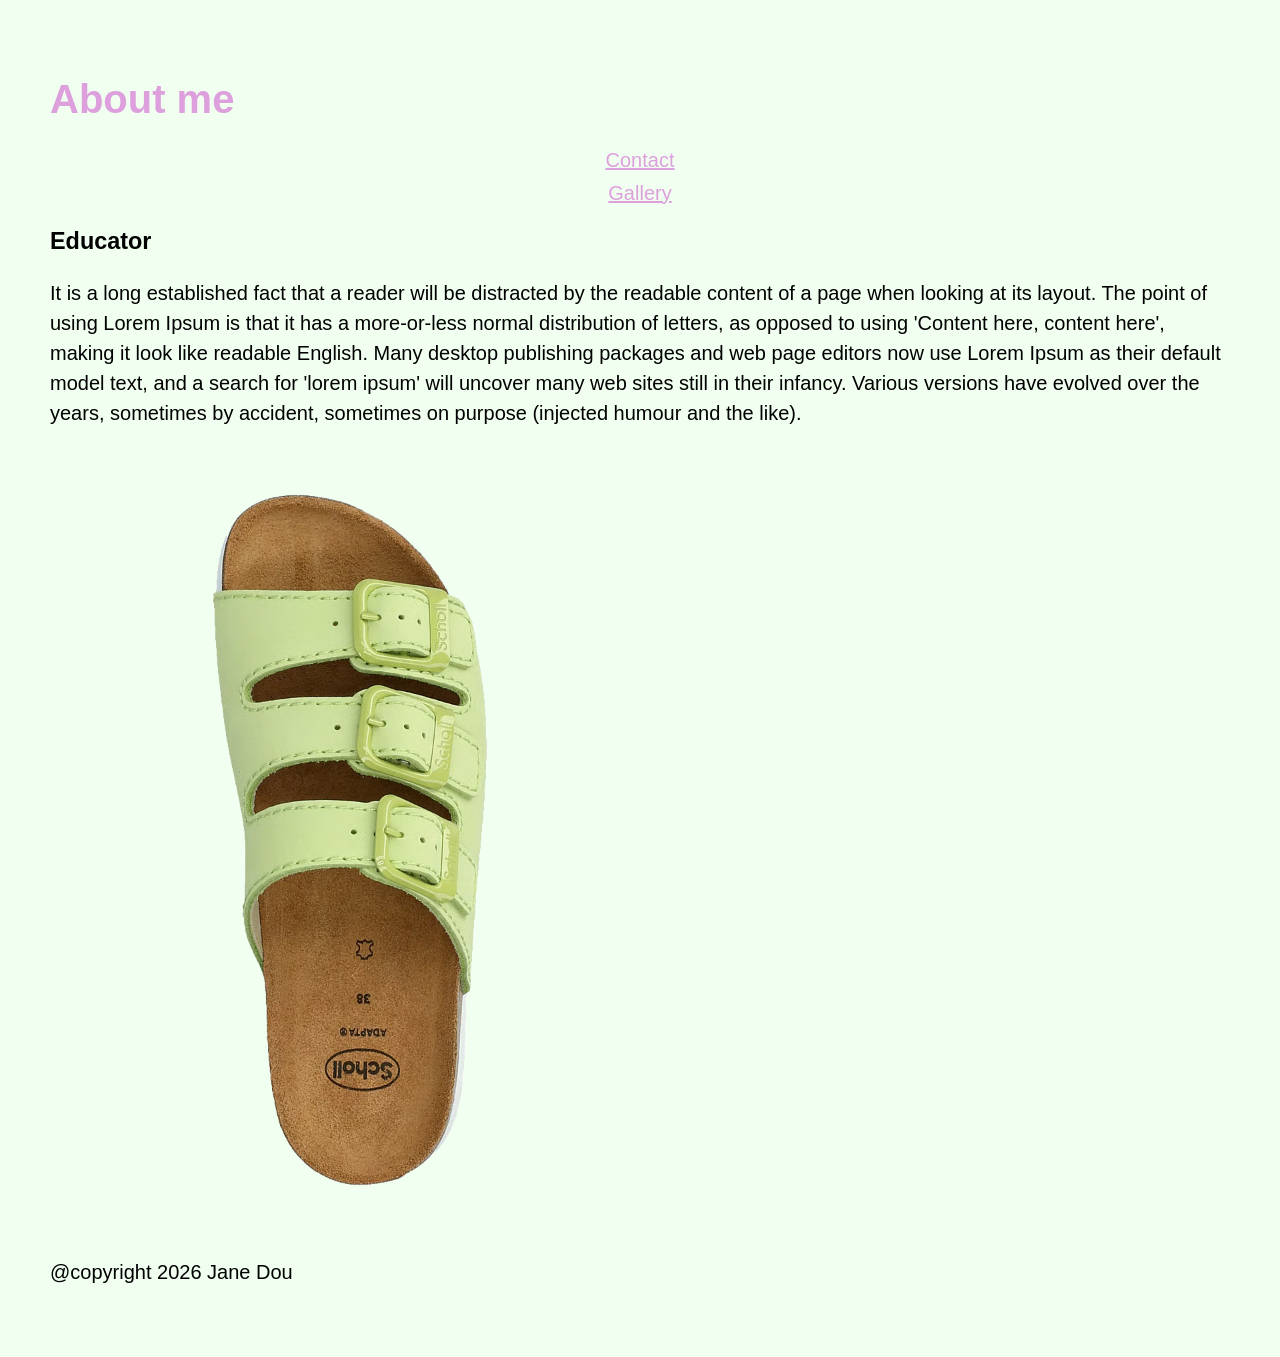
<file: Index.html>
<!DOCTYPE html>
<html lang="en">
<head>
    <meta charset="UTF-8">
    <title>Main page</title>
    <link rel="stylesheet" href="style.css">
</head>
<body>
<header>
    <h1>About me</h1>
    <nav>
        <ul>
            <li><a href="pages/contact.html">Contact</a></li>
            <li><a href="pages/gallery.html">Gallery</a></li>
        </ul>
    </nav>
</header>
<main>
    <section>
        <h3>Educator</h3>
        <p>
            It is a long established fact that a reader will be distracted by the readable content of a page when looking at its layout. The point of using Lorem Ipsum is that it has a more-or-less normal distribution of letters, as opposed to using 'Content here, content here', making it look like readable English. Many desktop publishing packages and web page editors now use Lorem Ipsum as their default model text, and a search for 'lorem ipsum' will uncover many web sites still in their infancy. Various versions have evolved over the years, sometimes by accident, sometimes on purpose (injected humour and the like).
        </p>
        <img src="foto/cgreen_3.avif" alt="tapochok">
    </section>
</main>
<footer>
    <p>@copyright 2026 Jane Dou</p>
</footer>
</body>
</html>
</file>
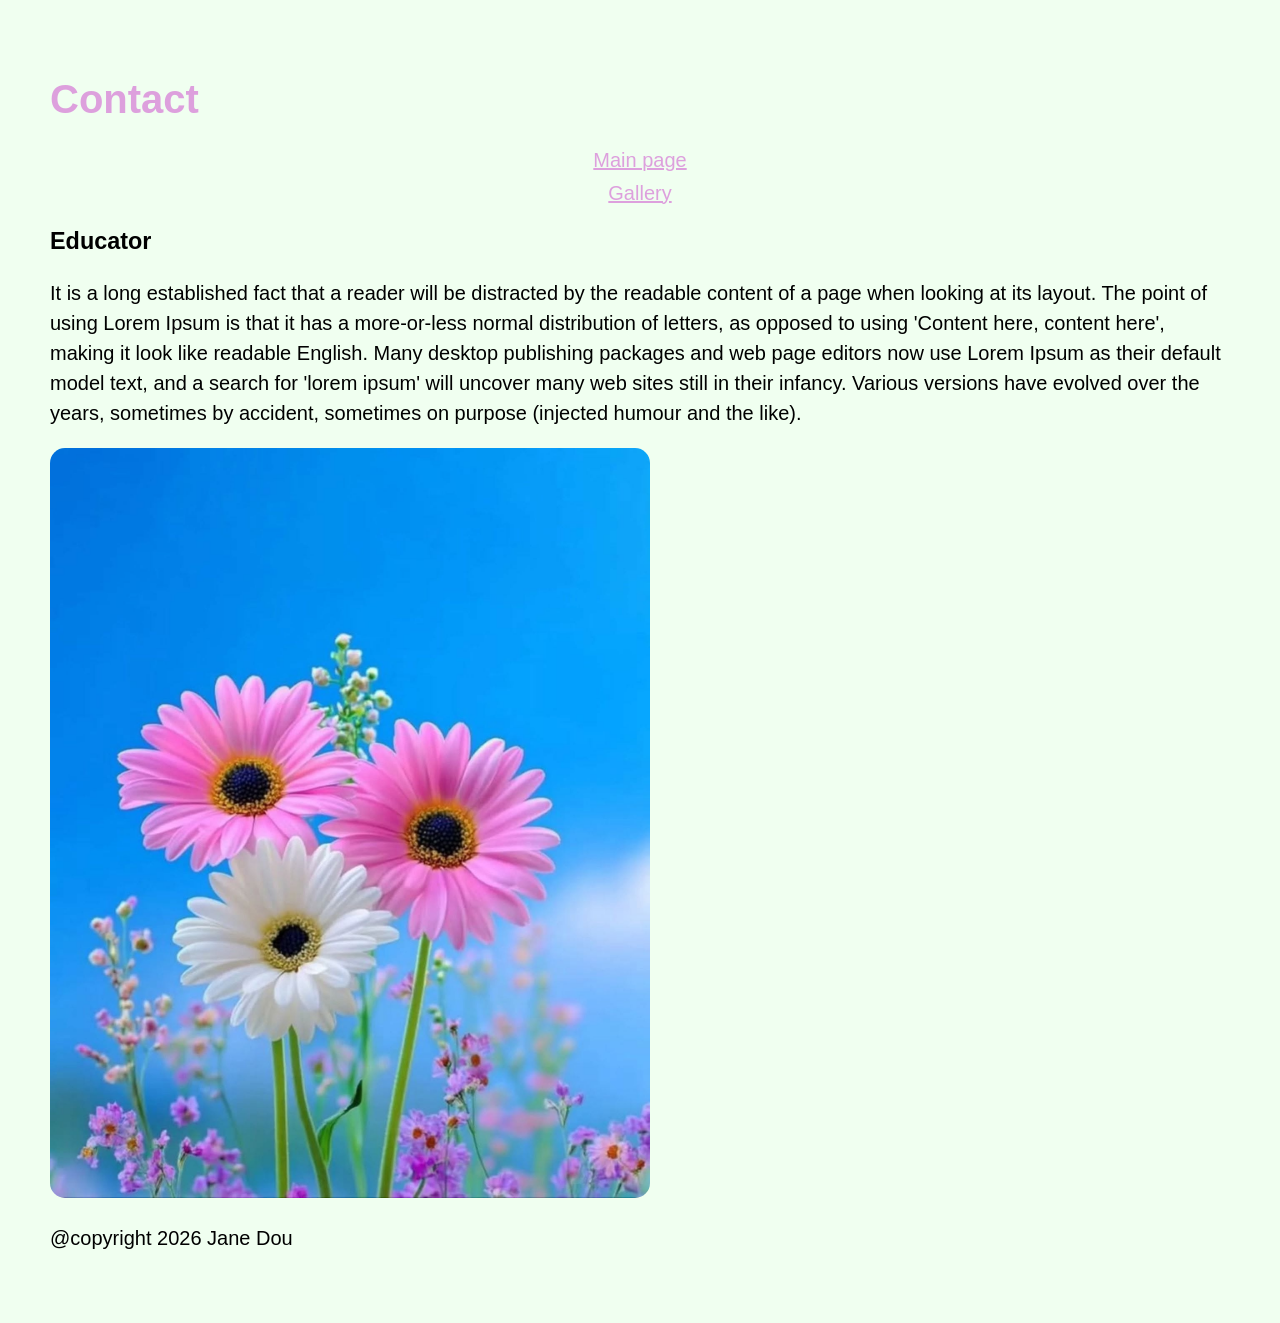
<file: pages/contact.html>
<!DOCTYPE html>
<html lang="en">
<head>
    <meta charset="UTF-8">
    <title>Contact</title>
    <link rel="stylesheet" href="../style.css">
</head>
<body>
<header>
    <h1>Contact</h1>
    <nav>
        <ul>
            <li><a href="../Index.html">Main page</a></li>
            <li><a href="gallery.html">Gallery</a></li>
        </ul>
    </nav>
</header>
<main>
    <section>
        <h3>Educator</h3>
        <p>
            It is a long established fact that a reader will be distracted by the readable content of a page when looking at its layout. The point of using Lorem Ipsum is that it has a more-or-less normal distribution of letters, as opposed to using 'Content here, content here', making it look like readable English. Many desktop publishing packages and web page editors now use Lorem Ipsum as their default model text, and a search for 'lorem ipsum' will uncover many web sites still in their infancy. Various versions have evolved over the years, sometimes by accident, sometimes on purpose (injected humour and the like).
        </p>
        <img src="../foto/flower.jpg" alt="flower">
    </section>
</main>
<footer>
    <p>@copyright 2026 Jane Dou</p>
</footer>
</body>
</html>
</file>
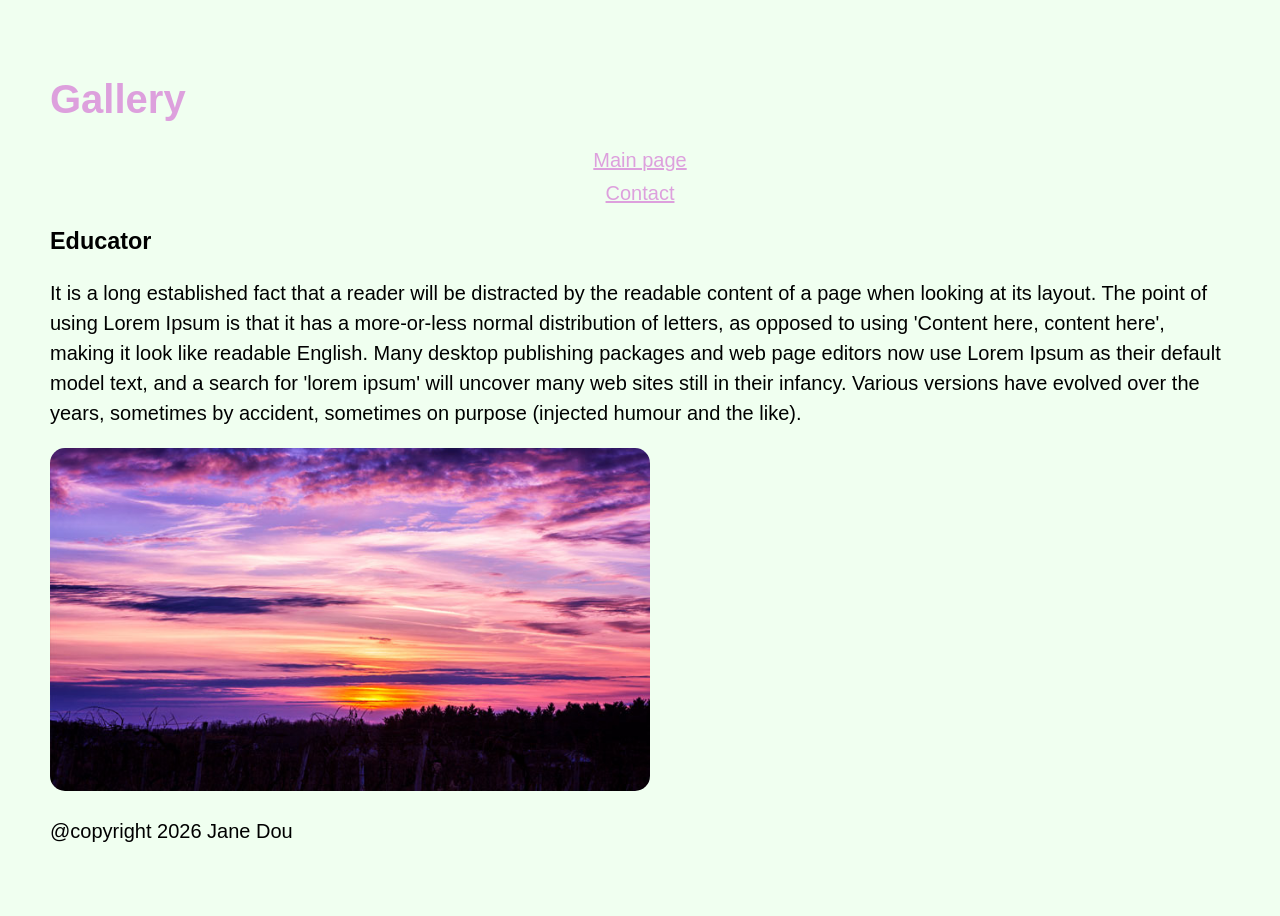
<file: pages/gallery.html>
<!DOCTYPE html>
<html lang="en">
<head>
    <meta charset="UTF-8">
    <title>Gallery</title>
    <link rel="stylesheet" href="../style.css">
</head>

<body>
<header>
 <h1>Gallery</h1>
    <nav>
        <ul>
            <li><a href="../Index.html">Main page</a></li>
            <li><a href="contact.html">Contact</a></li>
        </ul>
    </nav>
</header>
<main>
    <section>
        <h3>Educator</h3>
        <p>
            It is a long established fact that a reader will be distracted by the readable content of a page when looking at its layout. The point of using Lorem Ipsum is that it has a more-or-less normal distribution of letters, as opposed to using 'Content here, content here', making it look like readable English. Many desktop publishing packages and web page editors now use Lorem Ipsum as their default model text, and a search for 'lorem ipsum' will uncover many web sites still in their infancy. Various versions have evolved over the years, sometimes by accident, sometimes on purpose (injected humour and the like).
        </p>
        <img src="../foto/finger-lakes-sunset.jpg" alt="sunset">
    </section>
</main>
<footer>
    <p>@copyright 2026 Jane Dou</p>
</footer>
</body>
</html>
</file>
<file: style.css>
body {
    font-family: Arial, Helvetica, sans-serif;
    font-size: 20px;
    margin: 0;
    padding: 50px;
    background-color: honeydew;
}

ul {
    text-align: center;
    list-style: none;
    padding: 0;
}

li {
    display: block;
    margin: 10px;
}

a {
    color: plum;
}

h1 {
    color: plum;
}

p {
    line-height: 1.5;
}

img {
    max-width: 600px;
    width: 100%;
    height: auto;
    border-radius: 15px;
}
</file>
